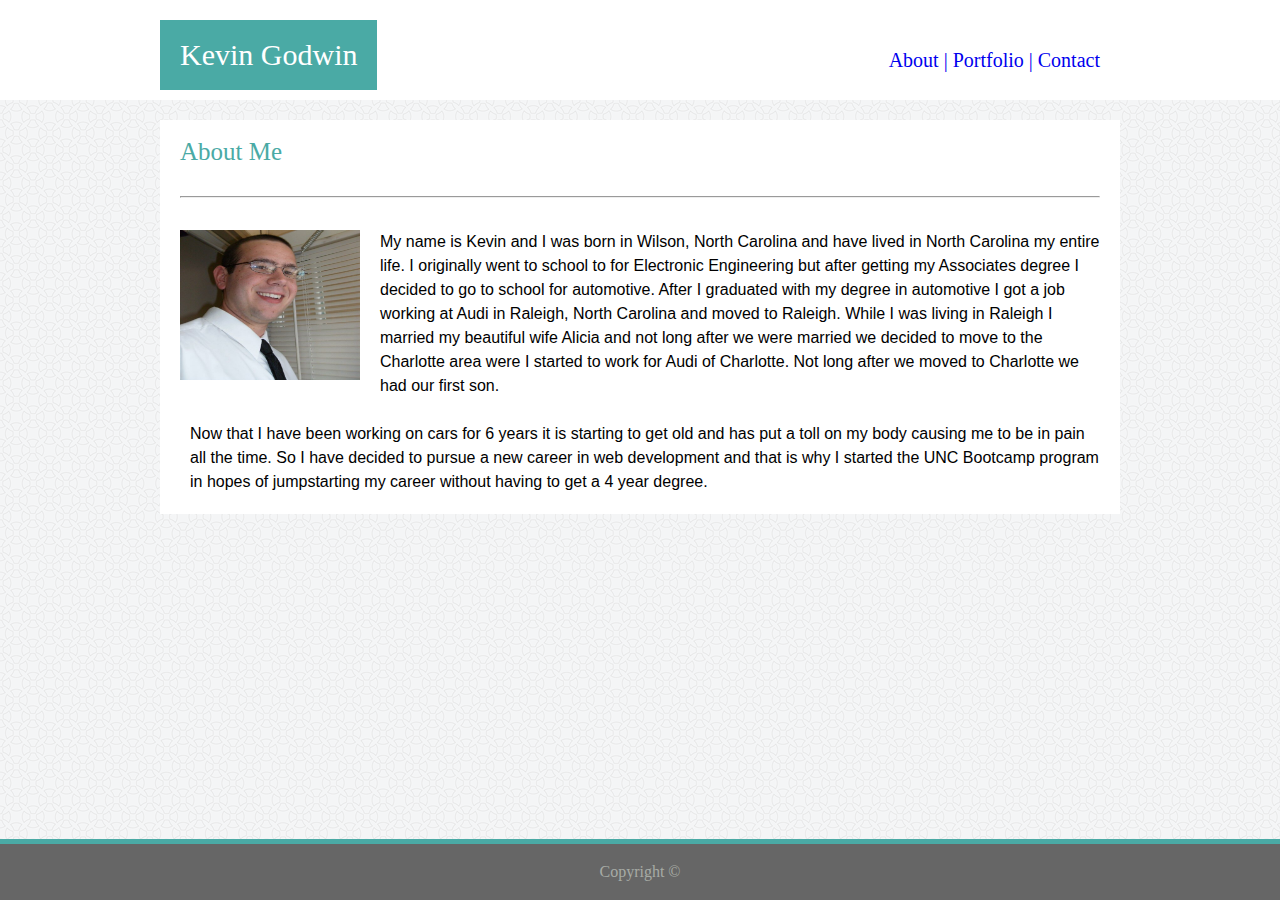
<file: index.html>
<!DOCTYPE html>
<html>
    <head>
        <!--This is the title that is displayed in the browser -->
        <title>About Me</title>
        <!-- link to the css-->
        <link rel = "stylesheet" href = "./assets/css/reset.css">
        <link rel = "stylesheet" href ="./assets/css/styles.css">
        
       
    </head>
    <body>
        <header>
            <div id = "head">
                <div class ="headcontent">
            <h1 class = "name">Kevin Godwin</h1>
           
            <div id = "links">
                <a href = "index.html">About  |  </a>
                <a href = "portfolio.html">Portfolio  |  </a>
                <a href = "contact.html">Contact</a>
        </div>
           </div>
            </div>
        </header>
            <div id = "content">
                
            <h1 id = "aboutme">About Me</h1>
            <br/>
            <hr />
            <br/>
            <img src = "./assets/images/profile-pic.jpg" id = "pic1" alt = Kevin Godwin>

            <p> 
                My name is Kevin and I was born in Wilson, North Carolina and have lived in North Carolina my entire life.  I originally went to school to for Electronic Engineering but after
                getting my Associates degree I decided to go to school for automotive.  After I graduated with my degree in automotive I got a job working at Audi in Raleigh, North Carolina
                and moved to Raleigh. While I was living in Raleigh I married my beautiful wife Alicia and not long after we were married we decided to move to the Charlotte area were I started to 
                work for Audi of Charlotte. Not long after we moved to Charlotte we had our first son. 
            </p>
                <br/>
                
            <p>
                Now that I have been working on cars for 6 years it is starting to get old and has put a toll on my body causing me to be in pain all the time.  So I have decided to pursue a new
                career in web development and that is why I started the UNC Bootcamp program in hopes of jumpstarting my career without having to get a 4 year degree.
            </p>
            
        </div>
        <footer>Copyright &copy;</footer>

    </body>
</html>
</file>
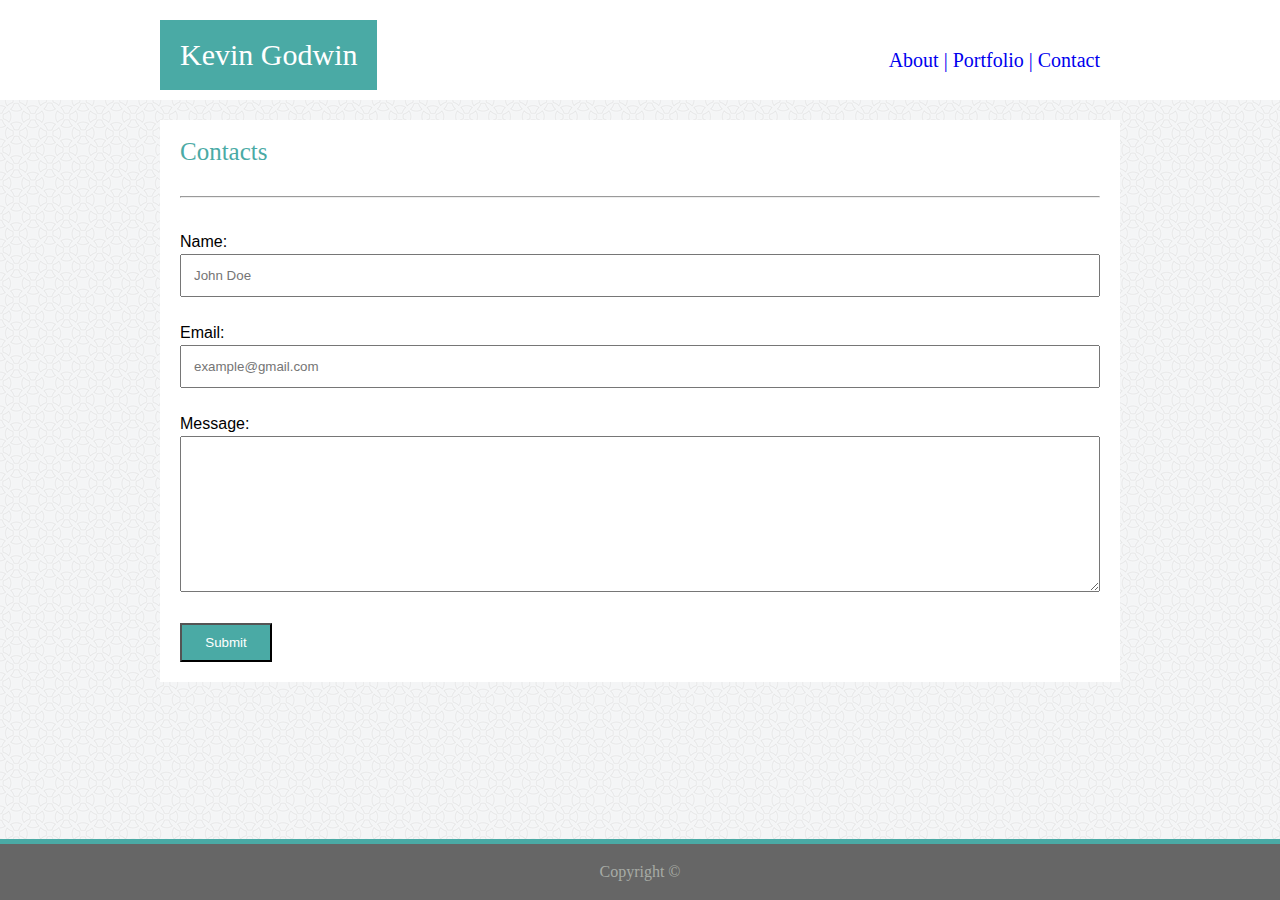
<file: contact.html>
<!DOCTYPE html>


<html lang = "en">
    <head>
        <!-- This is the title that is displayed in the browser -->
        <title>Contacts</title>
        <!-- link to the css-->
        <link rel = "stylesheet" href = "./assets/css/reset.css">
        <link rel = "stylesheet" href ="./assets/css/styles.css">
        
    </head>

    <body>
        <header>
            <div id = "head">
            <div class = "headcontent">
            <h1 class ="name">Kevin Godwin</h1>  
              <div id = "links">
            <a href = "index.html">About  |  </a>
            <a href = "portfolio.html">Portfolio  |  </a>
            <a href = "contact.html">Contact</a>
            </div>

            </div>
            </div>
        </header>
            <div id = "content">
        <h2>Contacts</h2>
        <br/>
        <hr />
        <br/>
        <form>
            Name:
            <br>
            <input type = "text" placeholder = "John Doe">
            <br><br>
            Email:
            <br>
            <input type = "text" placeholder = "example@gmail.com">
            <br><br>
            Message:
            <br>
            <textarea rows= "10"></textarea>
            <br><br>
            <input type="submit" value="Submit">
        </form>
        
        </div>
        <footer>Copyright &copy;</footer>

        
    </body>

    
</html>
</file>
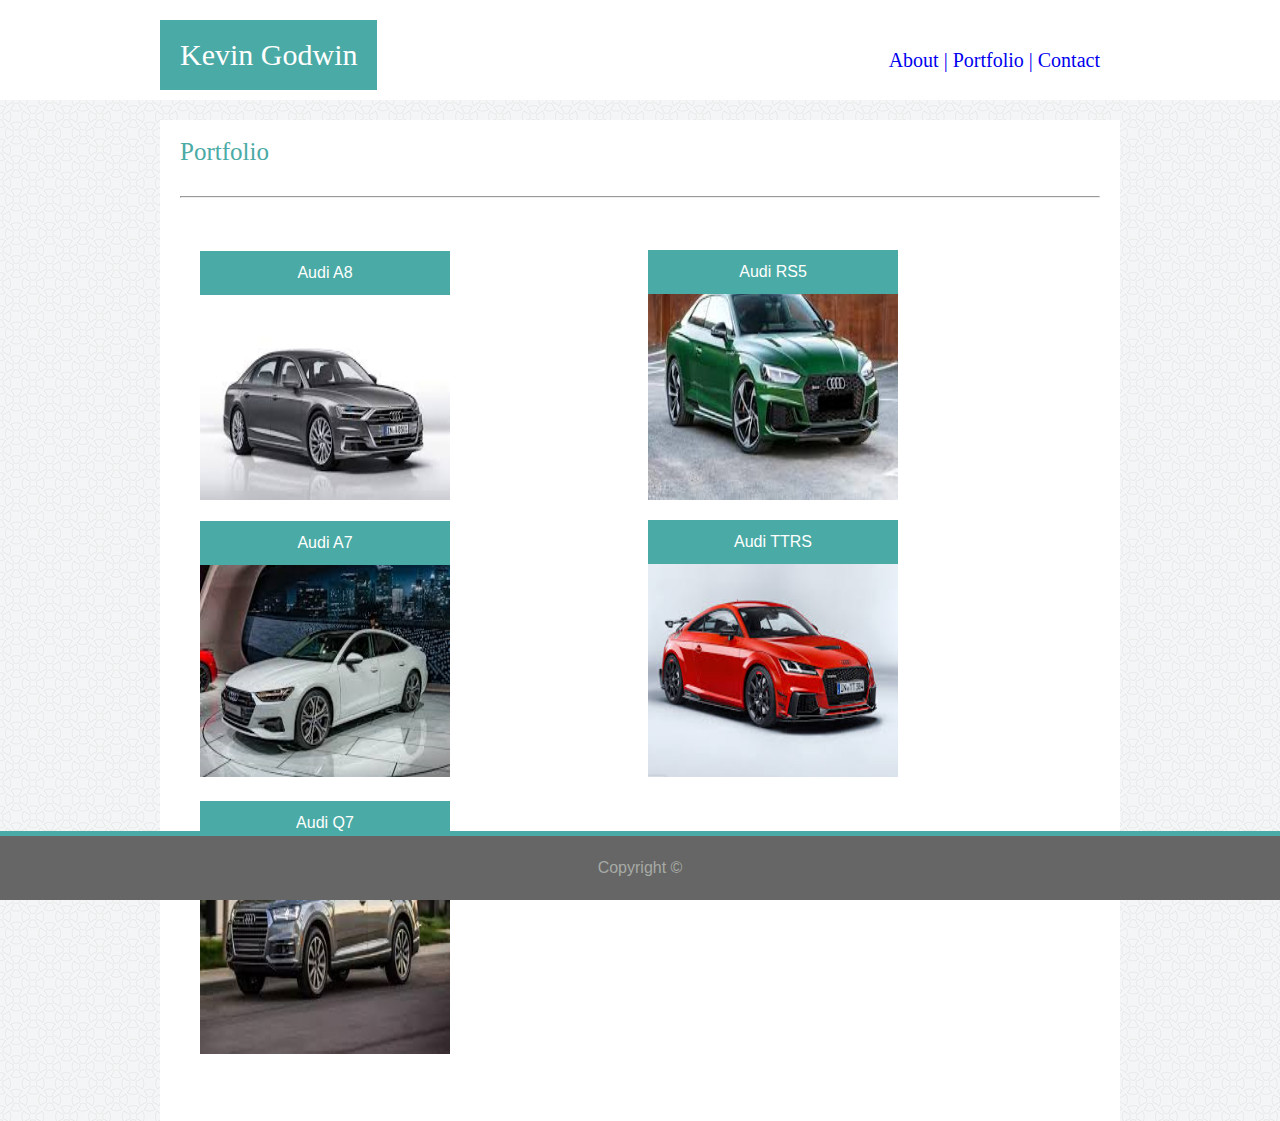
<file: portfolio.html>
<!DOCTYPE html>
<html>

    <head>
        <!-- This is the title that is displayed in the browser -->
         <title>Portfolio</title>
        <!-- link to the css-->
        <link rel = "stylesheet" href = "./assets/css/reset.css">
        <link rel = "stylesheet" href ="./assets/css/styles.css">
        
         
    </head>

    <body>
            <header>
                    <div id = "head">
                        <div class = "headcontent">
                    <h1 class ="name">Kevin Godwin</h1>  
                      <div id = "links">
                    <a href = "index.html">About  |  </a>
                    <a href = "portfolio.html">Portfolio  |  </a>
                    <a href = "contact.html">Contact</a>
                    </div>
        
                    </div>
                    </div>
                </header>
                    <div id = "content">
                <h2>Portfolio</h2>
                <br/>
                <hr />
                <br/>
                <div class = "images">
                <div class = "container">
                <ul>
               <li> <img  src = "./assets/images/audia8.jpg" alt = Audi A8 class = "audi" id = "a8img"></li>
               <li class = "cartag" id = "a8name">Audi A8</li>
               <li><img  src = "./assets/images/a7.png" alt = Audi A7 class = "audi" id = "a7img"></li>
               <li class = "cartag" id = "a7name">Audi A7</li>
               <li><img  src = "./assets/images/q7.jpg" alt = Audi Q7 class = "audi" id = "q7img"></li>
               <li class = "cartag" id = "q7name">Audi Q7</li>
               <li><img  src = "./assets/images/rs5.jpg" alt = Audi RS5 class = "audi" id = "rs5img"></li>
               <li class = "cartag" id = "rs5name">Audi RS5</li>
              <li><img  src = "./assets/images/ttrs.jpg" alt = Audi TTRS class = "audi" id = "ttrsimg"></li>
              <li class = "cartag" id = "ttrsname">Audi TTRS</li>
                </ul>
                </div>
                </div>
               
                <footer>Copyright &copy;</footer>

        
    </body>
</html>
</file>
<file: assets/css/styles.css>
body{
    background-image: url(../images/circles-light.png);
}
#head{
    background-color: #ffffff;
    font-family: 'Georgia', Times, Times New Roman, serif;
    margin: auto;
    padding-bottom: 0px;
    padding-top: 0px;
    height:100px;
    
}
.headcontent{
    width: 100%;
    max-width: 960px;
    margin: auto;



}
.name{
    margin-top: 20px;
    color: #ffffff;
    text-align: center;
    background-color:#4aaaa5;
    padding: 20px;
    display: inline-block;
    font-size:30px;
}
#links{
    
    float: right;
    padding: 20px;
    margin-top: 30px;
}
a{
    text-decoration: none;
    font-size: 20px;
}

#content{ 
    background-color: #ffffff;
    font-family:'Arial', 'Helvetica Neue', Helvetica, sans-serif;
    margin: auto;
    padding: 20px;
    width: 100%;
    max-width: 920px;
    margin-top: 20px;
    line-height: 150%;
    
}

#aboutme{
    font-family: 'Georgia', Times, Times New Roman, serif;
    font-size: 25px;
    color: #4aaaa5;

}


#pic1{
    float: left;
    width: 180px;
    height: 150px;
    margin-right: 20px;
}
p{
    margin-left: 10px;
}
h2{
    font-size: 25px;
    font-family: 'Georgia', Times, Times New Roman, serif;
    color: #4aaaa5;
}
input[type=text]{
    width: 100%;
    padding: 12px;
    box-sizing: border-box;

}
textarea{
    width: 100%;
    box-sizing: border-box;
}
input[type=submit]{
    width: 10%;
    padding: 10px;
    background-color: #4aaaa5;
    color: #ffffff;
}
.audi{
    height: 250px;
    width: 250px;
    margin-bottom: 20px;

}
.images{
    columns: 250px 2;
    margin: 20px;
}
.cartag{
    padding: 10px;
    width: 230px;
    background-color: #4aaaa5;
    color: #ffffff;
    text-align: center;
}
footer{
    padding: 20px;
    background-color: #666666;
    color: #a6aba5;
    text-align: center;
    position: fixed;
    right: 0;
    bottom: 0;
    left: 0;
    border-top: 5px solid #4aaaa5;

}
.container{
    position: relative;
}
#a8name{
    position: absolute;
    bottom: 1340px;


}
#a7name{
    position: absolute;
    bottom: 1070px;
    
}
#q7name{
    position: absolute;
    bottom: 790px;
    

}
#rs5name{
    position: absolute;
    bottom: 510px;
}
#ttrsname{
    position: absolute;
    bottom: 240px;
}
</file>
